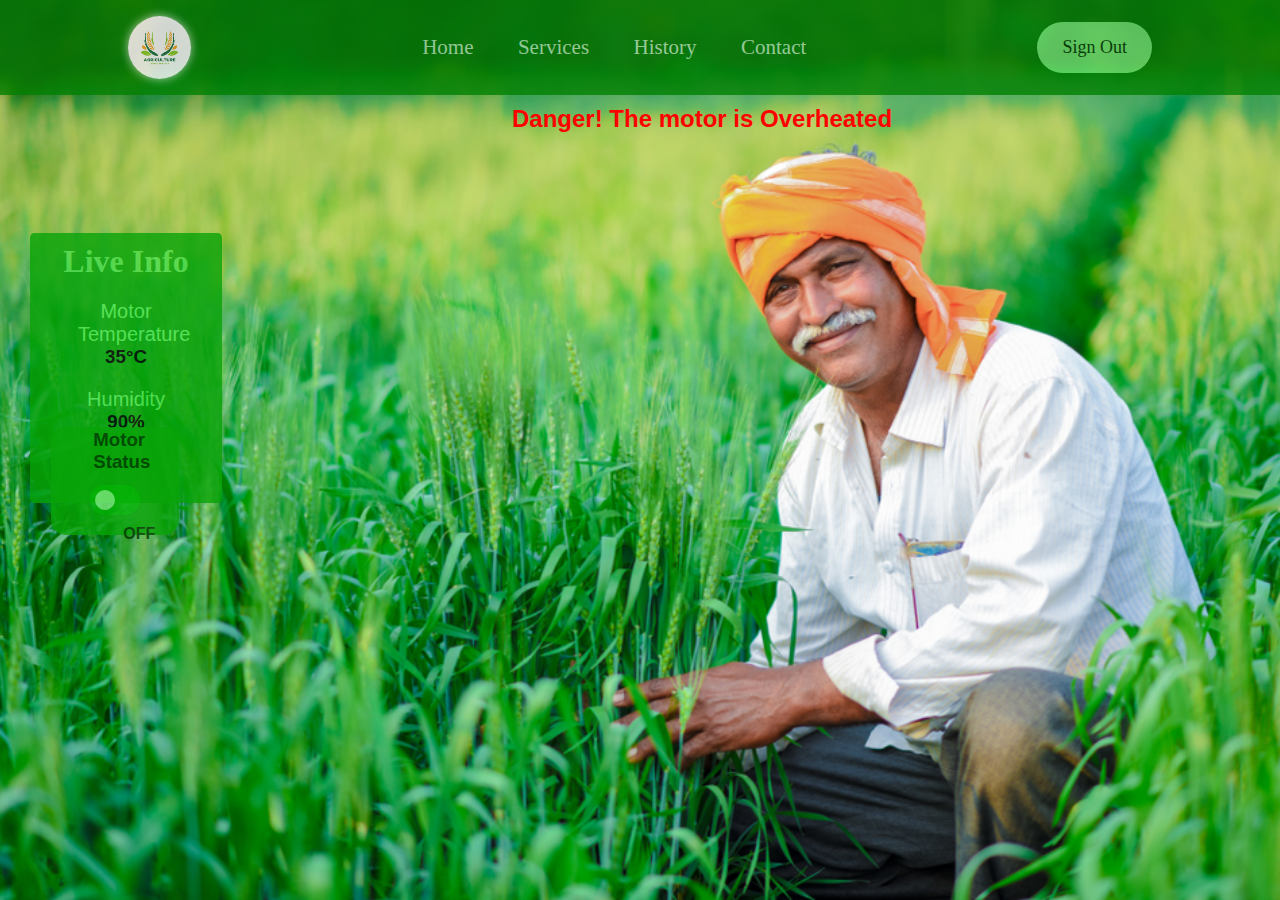
<file: index.html>
<!DOCTYPE html>
<html lang="en">
<head>
    <meta charset="UTF-8">
    <meta http-equiv="X-UA-Compatible" content="IE=edge">
    <meta name="viewport" content="width=device-width, initial-scale=1.0">
    <title>Project</title>
</head>

<link rel="stylesheet" href="style.css">
<body>

    <div class="container">

        <header class="header">
            <img class="logo" src="agrilogo.png" alt="logo">
            <nav class="nav_links">
                <ul>
                    <li><a href="index.html">Home</a></li>
                    <li><a href="services.html">Services</a></li>
                    <li><a href="history.html">History</a></li>
                    <li><a href="contact.html">Contact</a></li>
                </ul>
            </nav>

            <a class="contact" href="#"><button>Sign Out</button></a>
        </header>

        <div class="caution">
            <h2>Danger! The motor is Overheated</h2>
        </div>


        <div class="liveinfo">
            <h1>Live Info</h1>
            <div class="values">
                <label>Motor Temperature</label>
                <h3>35°C</h3>
            </div>
            <div class="values">
                <label>Humidity</label>
                <h3>90%</h3>
            </div>
        </div>

    
        <div class="toggle_motor">
            <h3>Motor Status</h3>
            <input type="checkbox" id="motor_switch">
            <label for="motor_switch"></label>
            <h4>OFF</h4>
        </div>

        
        
       

    </div>
    
</body>
</html>
</file>
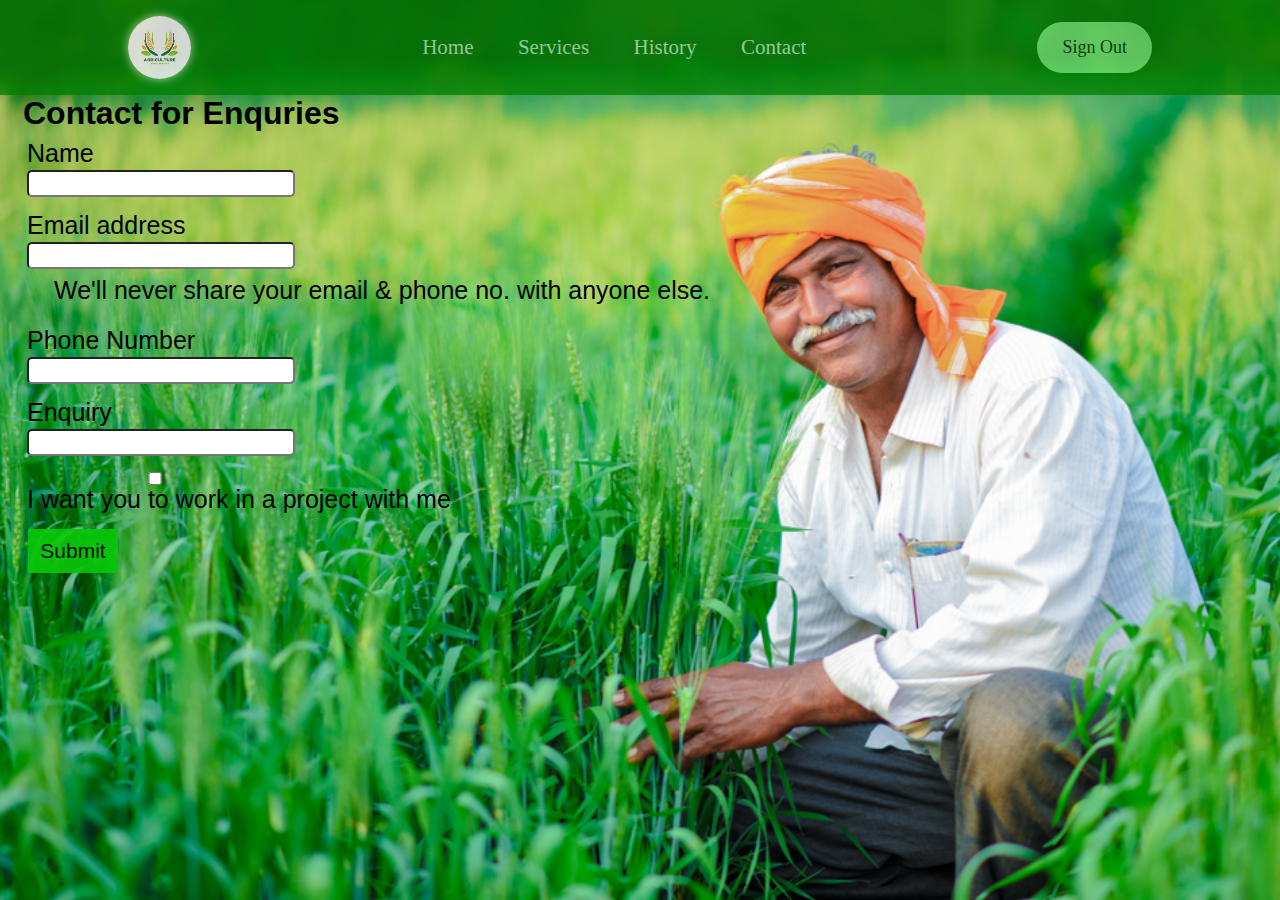
<file: contact.html>
<!DOCTYPE html>
<html lang="en">
<head>
    <meta charset="UTF-8">
    <meta http-equiv="X-UA-Compatible" content="IE=edge">
    <meta name="viewport" content="width=device-width, initial-scale=1.0">
    <title>Harkaran Singh - Coder - Tech Enthusiast</title>
    <link rel="stylesheet" href="style.css">

</head>
<body>
    <div class="container">
        <header class="header">
            <img class="logo" src="agrilogo.png" alt="logo">
            <nav class="nav_links">
                <ul>
                    <li><a href="index.html">Home</a></li>
                    <li><a href="services.html">Services</a></li>
                    <li><a href="history.html">History</a></li>
                    <li><a href="contact.html">Contact</a></li>
                </ul>
            </nav>

            <a class="contact" href="#"><button>Sign Out</button></a>
        </header>

        <div class="contactform">
            <h1>Contact for Enquries</h1>
            <form>
                <div class="mb-3">
                    <label for="exampleInputPhone" class="form-label">Name</label>
                    <input type="phone" class="form-control" id="exampleInputPhone">
                </div>
                <div class="mb-3">
                  <label for="exampleInputEmail1" class="form-label">Email address</label>
                  <input type="email" class="form-control" id="exampleInputEmail1" aria-describedby="emailHelp">
                  <div id="emailHelp" class="form-text">We'll never share your email & phone no. with anyone else.</div>
                </div>
                <div class="mb-3">
                  <label for="exampleInputPhone" class="form-label">Phone Number</label>
                  <input type="phone" class="form-control" id="exampleInputPhone">
                </div>

                <div class="mb-3">
                    <label for="exampleInputPhone" class="form-label">Enquiry</label>
                    <input type="phone" class="form-control" id="exampleInputPhone">
                </div>
                <div class="mb-3" id="formcheck">
                  <input type="checkbox" class="form-check-input" id="exampleCheck1">
                  <label class="form-check-label" for="exampleCheck1">I want you to work in a project with me</label>
                </div>
                

                <button type="submit" class="btn btn-primary">Submit</button>
              </form>
        </div>
            

    </div>
</body>
</html>
</file>
<file: style.css>
*{
    margin: 0;
    padding: 0;
    font-family: sans-serif;
}



.container{
   
    background-image: url("Home_page_img.jpg");
    background-position: center;
    background-size: cover;
    position: absolute;
    width: 100%;
    height: 100%;
}

.liveinfo{
    position: absolute;
    margin: 100px 0 0 30px;
    height: 30%;
    width: 15%;
    background-color: rgb(8, 164, 8);
    text-align: center;
    opacity: 0.8;
    border-radius: 2%;
}
.liveinfo h1{
    margin-top: 10px;
    color: rgb(77, 222, 77);
    font-family: Verdana;
    animation: animate 1.5s linear infinite;
}
@keyframes animate {
    0% {
        opacity: 0;
    }

    50% {
        opacity: 0.7;
    }

    100% {
        opacity: 0;
    }
}

.values{
    display: flex;
    flex-direction: column;
    width: 50%;
    margin: 20px auto;
    
}
.values h2{
    color: rgb(1, 26, 1);
   
}

.values label{
    color: rgb(88, 237, 88);
    font-size: 20px;
}

.values input{
    background-color: rgb(138, 216, 138);
    border: none;
    height: 20px;
    border-radius: 5px;
}

.box{
    width: 15%;
    height: 40%;
    margin: 200px auto;
    background-image: url("Home_page_img.jpg");
}

li, a, button{
    text-decoration: none;
}

.header{
    height: 5%;
    display: flex;
    align-items: center;
    justify-content: space-between;
    padding: 25px 10%;
    background-color: rgb(2, 129, 2);
    opacity: 0.8;
}

#logo_text{
    margin: 0.5%;
    color: rgb(172, 227, 172);
    font-family: 'Franklin Gothic Medium', 'Arial Narrow', Arial, sans-serif;
}

.logo_div{
    margin-left: 10px;
    background-color: red;
}

.logo{
    height: 140%;
    border-radius: 50%;
    box-shadow: 0px 0px 10px 0 rgb(202, 236, 202);
}

.nav_links{
    /* background-color: wheat; */
}

.nav_links li a{
    color: rgb(176, 234, 176);
    font-size: 21px;
    font-family:verdana;
}

.nav_links li{
    font-size: 20px;
    display: inline-block;
    padding: 20px 20px;
}

.nav_links a{
    /* transition: all 0.3s ease 0s; */
}

.nav_links a:hover{
    color: rgb(108, 230, 108);
}

.contact button{
    color: rgb(1, 62, 1);
    padding: 15px 25px;
    background-color: rgb(108, 230, 108);
    border-radius: 50px;
    border: none;
    cursor: pointer;
    font-size: 18px;
    font-family:verdana;
    /* transition: all 0.3s ease 0s; */
}

.contact button:hover{
    background-color: rgb(41, 189, 41);
}

.flex{
    display: flex;
    flex-direction: column;
    padding: 15px;
    font-size: 20px;
    font-weight: bold;
}

.flex input{
    width: 100%;
    height: 100%;
    
}

.happyform{
    height: 100%;
    width: 100%;
    background-image: url("login_img.jpg");
    background-position: center;
    background-size: cover;
    position: absolute;

}

.form{
    height: 60%;
    width: 25%;
    position: relative;
    background-color: rgb(16, 135, 16);
    margin: 8% auto;
    padding: 6px;
    border-radius: 1%;
    overflow: hidden;
}

.button_box{
    width: 220px;
    border-radius: 30px;
    box-shadow: 0px 0px 10px 0 rgb(202, 236, 202);
    position: relative;
    margin: 35px auto;
}

.toggle_btn{
    padding: 10px 30px;
    cursor: pointer;
    background: transparent;
    outline: none;
    border: 0;
    position: relative;
}

#btn{
    top: 0;
    left: 0;
    position: absolute;
    width: 110px;
    height: 100%;
    background: linear-gradient(to right, rgb(2, 165, 2), rgb(54, 237, 54));
    border-radius: 30px;
    transition: 0.5s;
}

.social_icons{
    margin: auto;
    text-align: center;
 

}
.social_icons img{
    width: 30px;
    margin: 10px;
    box-shadow: 0px 0px 20px 0px rgb(127, 202, 127);
    cursor: pointer;
    border-radius: 50%;
}

.form_text{
    top: 180px;
    position: absolute;
    width: 280px;
    height: 280px;
    transition: 0.5s;

}

.text_field{
    width: 100%;
    padding: 10px 0px;
    margin: 5px 0px;
    border-top: 0px;
    border-right: 0;
    border-left: 0px;
    border-bottom: 1px solid rgb(125, 242, 125);
    outline: none;
    background: transparent;
    
}

.submit_btn{
    width: 55%;
    padding: 10px 30px;
    cursor: pointer;
    margin: auto ;
    display: block;
    background: linear-gradient(to right, rgb(2, 165, 2), rgb(54, 237, 54));
    border: 0px;
    outline: none;
    border-radius: 30px;
}

.check_box{
    margin: 30px 10px 30px 3px;

}

span{
    color: rgb(144, 240, 144);
    font-size: 15px;
    position: absolute;
    bottom: 145px;

}

::placeholder{
    color: rgb(165, 239, 165);
}

input[type=checkbox] {
    accent-color: rgb(165, 239, 165);
  }

#login{
    left: 85px;
}

#register{
    left: 485px;
}

.form_text a{
    text-decoration: none;
}

.contactform form div{
    padding: 7px 27px;
    font-size: 25px;
    display: flex;
    flex-direction: column;
   
}

.contactform form div input{
    width: 20vw;
    margin: 2px 0 0 0;
    border-radius: 5px;
    padding: 4px;
}

.contactform button{
    margin: 8px 0 0 28px;
    width: 90px;
    padding: 10px;
    border-radius: 2px;
    font-size: 21px;
    background-color: rgb(8, 200, 8);
    border: none;
    cursor: pointer;
    opacity: 0.9;
}

.contactform button:hover{
    background-color: rgb(119, 230, 119);
}

.contactform h1{
    margin-left: 23px;
}

.history{
    background-image: url("Agri_Image.jpg");
}

.toggle_motor{
    margin-top: 23%;
    margin-left: 4%;
    background-color: rgb(8, 164, 8);
    width:10%;
    height: 12%;
    border-radius: 15px;
    opacity: 0.8;
}


.toggle_motor h3{
    margin-left: 40px;
    margin-top: 20px;
    padding: 2px;
    color: rgb(1, 54, 1);
}

.toggle_motor h4{
    margin-left: 72px;
    color: rgb(1, 54, 1);
}

.toggle_motor input{
    display: none;
}

.toggle_motor label{
    position: relative;
    display: block;
    height: 30px;
    width: 50px;
    background: rgb(4, 180, 4);
    border-radius: 20px;
    cursor: pointer;
    transition: background 300ms linear;
    margin: 10px auto;
}

.toggle_motor label:before{
    position: absolute;
    top: 50%;
    left: 5px;
    transform: translateY(-50%);
    content: "";
    display: block;
    width: 20px;
    height: 20px;
    background: rgb(125, 234, 125);
    border-radius: 50px;
    transition: left 300ms linear;
}

.toggle_motor input:checked + label{
    background: rgb(1, 103, 1);
}

.toggle_motor input:checked + label:before{
    left: 25px;
}

.caution{
    margin-left: 40%;
    margin-top: 10px;
    color: red;
    
}
</file>
